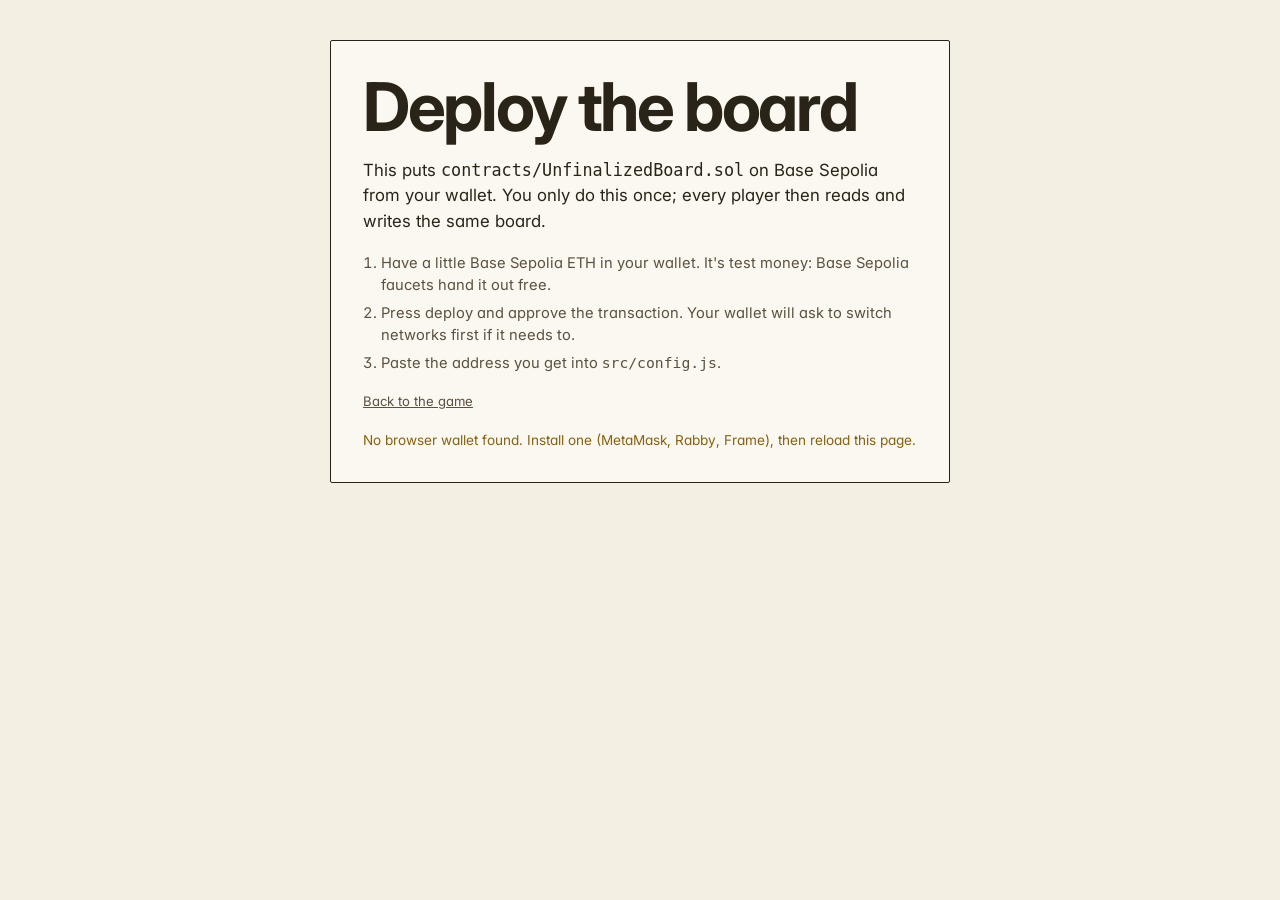
<file: deploy.html>
<!doctype html>
<html lang="en">
<head>
  <meta charset="utf-8">
  <meta name="viewport" content="width=device-width, initial-scale=1">
  <title>Deploy the Board</title>
  <meta name="description" content="Deploys the Unfinalized leaderboard contract from your wallet.">
  <link rel="preconnect" href="https://fonts.googleapis.com">
  <link rel="preconnect" href="https://fonts.gstatic.com" crossorigin>
  <link rel="stylesheet" href="https://fonts.googleapis.com/css2?family=Inter:wght@400;500;600;700&display=swap">
  <link rel="stylesheet" href="style.css">
  <style>
    body { overflow: auto; }
    main { max-width: 620px; margin: 40px auto; padding: 32px; display: flex; flex-direction: column; gap: 18px; }
    @media (max-width: 640px) { main { margin: 12px; padding: 22px 18px; } }
    pre { margin: 0; padding: 12px; background: var(--bone); border: 1px solid var(--ink); border-radius: 2px; overflow-x: auto; font-size: 0.85rem; }
    ol { margin: 0; padding-left: 1.2em; display: flex; flex-direction: column; gap: 6px; }
  </style>
</head>
<body>
  <main class="sheet">
    <h1>Deploy the board</h1>
    <p class="lede">This puts <code>contracts/UnfinalizedBoard.sol</code> on <span id="chain-name">Base Sepolia</span> from your wallet. You only do this once; every player then reads and writes the same board.</p>
    <ol class="note">
      <li>Have a little <span class="chain-name">Base Sepolia</span> ETH in your wallet. It's test money: Base Sepolia faucets hand it out free.</li>
      <li>Press deploy and approve the transaction. Your wallet will ask to switch networks first if it needs to.</li>
      <li>Paste the address you get into <code>src/config.js</code>.</li>
    </ol>
    <p id="existing" class="small" hidden></p>
    <div class="actions">
      <button id="deploy" type="button">Deploy to Base Sepolia</button>
      <a href="index.html" class="small" style="align-self:center">Back to the game</a>
    </div>
    <p id="deploy-status" class="status" role="status" aria-live="polite"></p>
    <div id="result" hidden>
      <p class="small">Put this line in <code>src/config.js</code>, replacing the empty address:</p>
      <pre id="snippet"></pre>
      <div class="actions" style="margin-top:10px">
        <button id="copy" type="button" class="ghost">Copy the line</button>
      </div>
    </div>
  </main>
  <script type="module" src="src/deploy.js"></script>
</body>
</html>
</file>
<file: style.css>
/* Two themes, set on <html data-theme> before first paint: ivory stone with
   gold by day, violet dusk with purple at night. The 3D colors that match
   these live in src/theme.js. */
:root {
  --bone: #f4efe3;
  --paper: #fbf8f1;
  --ink: #2a2418;
  --ink-2: #5b5140;
  --rule: rgba(42, 36, 24, 0.2);
  --accent: #c99a1e;
  --accent-hover: #b3870f;
  --on-accent: #2a2418;
  --accent-ink: #876210;
  --btn-hover: #463d2c;
  --ghost-hover: rgba(42, 36, 24, 0.07);
  --chip-hover: #efe7d5;
  --veil: rgba(244, 239, 227, 0.55);
  --veil-strong: rgba(244, 239, 227, 0.82);
  --stick-bg: rgba(251, 248, 241, 0.6);
  --sw-transfer: #e6dcc6;
  --sw-call: #c4b797;
  --sw-blob: #9f8d69;
  --sw-slab: #dacdb0;
  --sw-spring-base: #2a2418;
  --font: "Inter", system-ui, sans-serif;
  color-scheme: light;
}
:root[data-theme="dark"] {
  --bone: #17131f;
  --paper: #211c2d;
  --ink: #ece7f7;
  --ink-2: #b4aac8;
  --rule: rgba(236, 231, 247, 0.18);
  --accent: #a77bff;
  --accent-hover: #b994ff;
  --on-accent: #140f1f;
  --accent-ink: #c7a8ff;
  --btn-hover: #d4cbe9;
  --ghost-hover: rgba(236, 231, 247, 0.08);
  --chip-hover: #2d2640;
  --veil: rgba(23, 19, 31, 0.55);
  --veil-strong: rgba(23, 19, 31, 0.82);
  --stick-bg: rgba(33, 28, 45, 0.6);
  --sw-transfer: #4a4163;
  --sw-call: #352e4a;
  --sw-blob: #5d4b8c;
  --sw-slab: #3b3452;
  --sw-spring-base: #07060b;
  color-scheme: dark;
}

* { box-sizing: border-box; }

html, body {
  margin: 0;
  height: 100%;
  overflow: hidden;
  background: var(--bone);
  color: var(--ink);
  font: 16px/1.5 var(--font);
  font-feature-settings: "cv11", "ss01";
  -webkit-font-smoothing: antialiased;
}

[hidden] { display: none !important; }

#scene {
  position: fixed;
  inset: 0;
  width: 100%;
  height: 100%;
  display: block;
  touch-action: none;
}

h1, h2 { font-weight: 700; margin: 0; line-height: 1; letter-spacing: -0.035em; }
h1 { font-size: clamp(2.6rem, 6vw, 4.2rem); }
h2 { font-size: 2rem; }
p { margin: 0; }

.mono { font-variant-numeric: tabular-nums slashed-zero; }
.small { font-size: 0.82rem; color: var(--ink-2); }
.label { font-size: 0.8rem; color: var(--ink-2); }

.sheet {
  background: var(--paper);
  border: 1px solid var(--ink);
  border-radius: 2px;
}

/* Title sheet: a ledger page pinned to the left, the tower on the right. */
#title {
  position: fixed;
  top: 20px;
  left: 20px;
  bottom: 20px;
  width: min(460px, calc(100vw - 40px));
  padding: 32px 32px 28px;
  overflow-y: auto;
  display: flex;
  flex-direction: column;
  gap: 20px;
}

.title-head { display: flex; flex-wrap: wrap; justify-content: space-between; align-items: center; gap: 12px; }
.title-head button { flex-shrink: 0; white-space: nowrap; }

.lede { font-size: 1.05rem; line-height: 1.5; }
.note { font-size: 0.92rem; color: var(--ink-2); }
/* Shown only on touch devices, where the keyboard-and-mouse climb is harder. */
.touch-note {
  font-size: 0.92rem;
  color: var(--ink-2);
  padding: 12px 14px;
  background: var(--bone);
  border: 1px solid var(--rule);
}
.touch-note strong { color: var(--ink); font-weight: 600; }

.ledger {
  width: 100%;
  border-collapse: collapse;
  font-size: 0.9rem;
}
.ledger caption {
  text-align: left;
  font-weight: 600;
  font-size: 1.05rem;
  letter-spacing: -0.01em;
  padding-bottom: 6px;
  border-bottom: 1px solid var(--ink);
}
.ledger th, .ledger td {
  text-align: left;
  vertical-align: top;
  padding: 7px 8px 7px 0;
  border-bottom: 1px solid var(--rule);
  font-weight: 500;
}
.ledger td:last-child { font-weight: 400; color: var(--ink-2); padding-right: 0; }
.ledger td:first-child { width: 34px; }

.sw { display: inline-block; height: 12px; border: 1px solid var(--ink); margin-top: 4px; }
.sw-transfer { width: 28px; background: var(--sw-transfer); }
.sw-call { width: 14px; background: var(--sw-call); }
.sw-spring { width: 18px; background: var(--accent); border-bottom: 5px solid var(--sw-spring-base); height: 14px; }
.sw-blob { width: 18px; background: var(--sw-blob); }
.sw-slab { width: 30px; height: 14px; background: var(--sw-slab); }

.keys {
  margin: 0;
  display: grid;
  grid-template-columns: 1fr 1fr;
  gap: 6px 16px;
  font-size: 0.85rem;
}
.keys div { display: flex; gap: 8px; border-top: 1px solid var(--rule); padding-top: 6px; }
.keys dt { font-weight: 600; min-width: 42px; }
.keys dd { margin: 0; color: var(--ink-2); }

.status { font-size: 0.85rem; font-variant-numeric: tabular-nums; }
.status.error { color: var(--accent-ink); }

.actions { display: flex; flex-wrap: wrap; gap: 10px; }

button {
  font: 600 0.95rem/1 var(--font);
  min-height: 46px;
  padding: 0 18px;
  border: 1px solid var(--ink);
  border-radius: 2px;
  background: var(--ink);
  color: var(--paper);
  cursor: pointer;
}
button:hover:not(:disabled) { background: var(--btn-hover); }
#start, #again, #resume, #retry, #submit { background: var(--accent); border-color: var(--accent); color: var(--on-accent); }
#start:hover:not(:disabled), #again:hover, #resume:hover, #retry:hover, #submit:hover:not(:disabled) { background: var(--accent-hover); }
button.ghost { background: transparent; color: var(--ink); }
button.ghost:hover:not(:disabled) { background: var(--ghost-hover); }
button:disabled { opacity: 0.45; cursor: progress; }

:focus-visible { outline: 2px solid var(--accent-ink); outline-offset: 2px; }

a { color: var(--accent-ink); }

/* HUD */
#hud { position: fixed; inset: 0; pointer-events: none; }
.panel {
  position: absolute;
  background: var(--paper);
  border: 1px solid var(--ink);
  border-radius: 2px;
  padding: 10px 14px 12px;
}
.hud-where { top: 16px; left: 16px; max-width: min(380px, calc(100vw - 180px)); }
.where { font-weight: 600; font-size: 1.3rem; letter-spacing: -0.02em; line-height: 1.15; margin: 2px 0 4px; font-variant-numeric: tabular-nums; }
.hud-gap { top: 16px; right: 16px; text-align: right; min-width: 150px; }
.big { font-weight: 700; font-size: 3.2rem; letter-spacing: -0.04em; line-height: 0.95; font-variant-numeric: tabular-nums; }
#line-info.warn { color: var(--accent-ink); font-weight: 500; }

.hud-bar {
  position: absolute;
  left: 16px;
  bottom: 16px;
  display: flex;
  flex-wrap: wrap;
  gap: 8px;
  align-items: center;
}
.chip, .chip-btn {
  background: var(--paper);
  color: var(--ink);
  border: 1px solid var(--ink);
  border-radius: 2px;
  padding: 0 12px;
  font-size: 0.85rem;
  min-height: 34px;
  display: inline-flex;
  align-items: center;
}
.chip-btn { pointer-events: auto; min-height: 44px; font-weight: 500; }
.chip-btn:hover { background: var(--chip-hover); }
#dash.spent { color: var(--ink-2); }
.chip:has(#dash.spent) { background: transparent; border-style: dashed; }
/* Hotkey hints on the bottom bar. Hidden on touch, where there's no keyboard. */
.hud-bar kbd {
  margin-left: 8px;
  padding: 1px 5px;
  border: 1px solid var(--rule);
  border-bottom-width: 2px;
  border-radius: 3px;
  font: 600 0.72rem/1.3 var(--font);
  color: var(--ink-2);
  background: var(--bone);
}
body.touch .hud-bar kbd { display: none; }
/* The on-screen controller (stick, Jump, Dash, Pause) is for touch only. Keyboards pause with P or Esc. */
body:not(.touch) #pause-btn { display: none; }

/* Desktop: the wrapper steps aside and its panels keep their own corners. */
.hud-left { display: contents; }
/* Touch: Standing on, then Pause and the run chips stacked in the top-left
   corner, clear of the stick. Sound and theme stay off the play screen. */
body.touch .hud-left {
  position: absolute;
  top: 16px;
  left: 16px;
  max-width: min(380px, calc(100vw - 180px));
  display: flex;
  flex-direction: column;
  align-items: flex-start;
  gap: 8px;
}
body.touch .hud-where, body.touch .hud-bar { position: static; max-width: none; }
body.touch #mute, body.touch #theme-hud { display: none; }
body.touch #pause-btn { min-height: 48px; min-width: 48px; padding: 0 16px; font-weight: 600; }
#feed.warn { color: var(--accent-ink); }

#toast {
  position: fixed;
  left: 50%;
  bottom: 22px;
  transform: translate(-50%, 12px);
  background: var(--ink);
  color: var(--paper);
  font: 500 0.85rem var(--font);
  font-variant-numeric: tabular-nums;
  padding: 9px 14px;
  border-radius: 2px;
  opacity: 0;
  transition: opacity 0.25s, transform 0.25s;
  pointer-events: none;
  max-width: calc(100vw - 32px);
  white-space: nowrap;
  overflow: hidden;
  text-overflow: ellipsis;
}
/* The toast slides in so a new block registers even mid-jump. */
#toast.show { opacity: 1; transform: translate(-50%, 0); }

/* Overlays */
.overlay {
  position: fixed;
  inset: 0;
  display: grid;
  place-items: center;
  background: var(--veil);
  padding: 16px;
}
.small-sheet {
  width: min(520px, 100%);
  max-height: calc(100vh - 32px);
  overflow-y: auto;
  padding: 28px;
  display: flex;
  flex-direction: column;
  gap: 16px;
}
/* Loading: covers the title while the first blocks arrive; the tower
   stacks up faintly behind it. */
body.loading #title { visibility: hidden; }
#loading { background: var(--veil-strong); transition: opacity 0.3s ease; }
#loading.done { opacity: 0; pointer-events: none; }
.loading-sheet { width: min(420px, 100%); gap: 14px; }
.meter {
  position: relative;
  height: 10px;
  border: 1px solid var(--ink);
  background: var(--bone);
  overflow: hidden;
}
#loading-fill {
  position: absolute;
  inset: 0 auto 0 0;
  width: 0;
  background: var(--accent);
  transition: width 0.25s ease;
}
.meter.indeterminate #loading-fill { width: 30%; animation: meter-slide 1.2s ease-in-out infinite; }
@keyframes meter-slide {
  from { transform: translateX(-100%); }
  to { transform: translateX(340%); }
}

#submit-area { display: flex; flex-direction: column; gap: 10px; border-top: 1px solid var(--ink); padding-top: 16px; }
.name-form { display: flex; flex-direction: column; gap: 6px; }
.name-form label { font-size: 0.85rem; color: var(--ink-2); }
.name-row { display: flex; gap: 8px; }
.name-row input {
  flex: 1;
  min-width: 0;
  min-height: 44px;
  padding: 0 12px;
  font: inherit;
  color: var(--ink);
  background: var(--bone);
  border: 1px solid var(--ink);
  border-radius: 2px;
}
.name-row input:focus-visible { outline: 2px solid var(--accent); outline-offset: 1px; }

/* Leaderboard: same ruled-ledger table as the stone legend. */
.board { display: flex; flex-direction: column; gap: 8px; border-top: 1px solid var(--ink); padding-top: 16px; }
.board-head { display: flex; justify-content: space-between; align-items: center; gap: 12px; }
.board h2 { font-size: 1.35rem; letter-spacing: -0.02em; }
.small-btn { min-height: 44px; padding: 0 14px; font-size: 0.85rem; }
#board-status.error { color: var(--accent-ink); }
#board-table { font-variant-numeric: tabular-nums; }
#board-table thead th { font-size: 0.78rem; color: var(--ink-2); font-weight: 500; border-bottom: 1px solid var(--ink); }
#board-table td, #board-table th { font-weight: 400; color: var(--ink); }
#board-table td:first-child { width: 28px; }
#board-table tr.me td { font-weight: 600; }
#board-table td:last-child { color: var(--ink-2); }

/* Touch controls */
#touch { position: fixed; inset: 0; touch-action: none; }
#stick-zone { position: absolute; left: 0; top: 0; bottom: 0; width: 45%; }
#look-zone { position: absolute; right: 0; top: 0; bottom: 0; width: 55%; }
#stick {
  position: absolute;
  left: 28px;
  bottom: 84px;
  width: 128px;
  height: 128px;
  border: 1px solid var(--ink);
  border-radius: 50%;
  background: var(--stick-bg);
}
#knob {
  position: absolute;
  left: 50%;
  top: 50%;
  width: 52px;
  height: 52px;
  margin: -26px 0 0 -26px;
  border-radius: 50%;
  background: var(--ink);
}
#t-jump, #t-dash {
  position: absolute;
  width: 78px;
  height: 78px;
  border-radius: 50%;
  padding: 0;
}
#t-jump { right: 24px; bottom: 88px; }
#t-dash { right: 116px; bottom: 60px; background: var(--paper); color: var(--ink); }
body.touch #toast { bottom: auto; top: 16px; }

@media (max-width: 640px) {
  #title {
    top: auto;
    left: 12px;
    right: 12px;
    bottom: 12px;
    width: auto;
    max-height: 72vh;
    padding: 22px 18px;
    gap: 16px;
  }
  .keys { grid-template-columns: 1fr; }
  .hud-where { left: 10px; top: 10px; max-width: calc(60vw - 20px); padding: 8px 10px; }
  .where { font-size: 1.2rem; }
  .hud-gap { right: 10px; top: 10px; min-width: 0; max-width: calc(40vw - 10px); padding: 8px 10px; }
  .big { font-size: 2.6rem; }
  .hud-bar { left: 10px; right: 10px; }
  body.touch .hud-left { top: 10px; left: 10px; max-width: calc(60vw - 20px); }
  .actions button { flex: 1 1 auto; }
}

@media (prefers-reduced-motion: reduce) {
  #toast, #loading, #loading-fill { transition: none; }
  .meter.indeterminate #loading-fill { animation: none; width: 100%; opacity: 0.35; }
}
</file>
